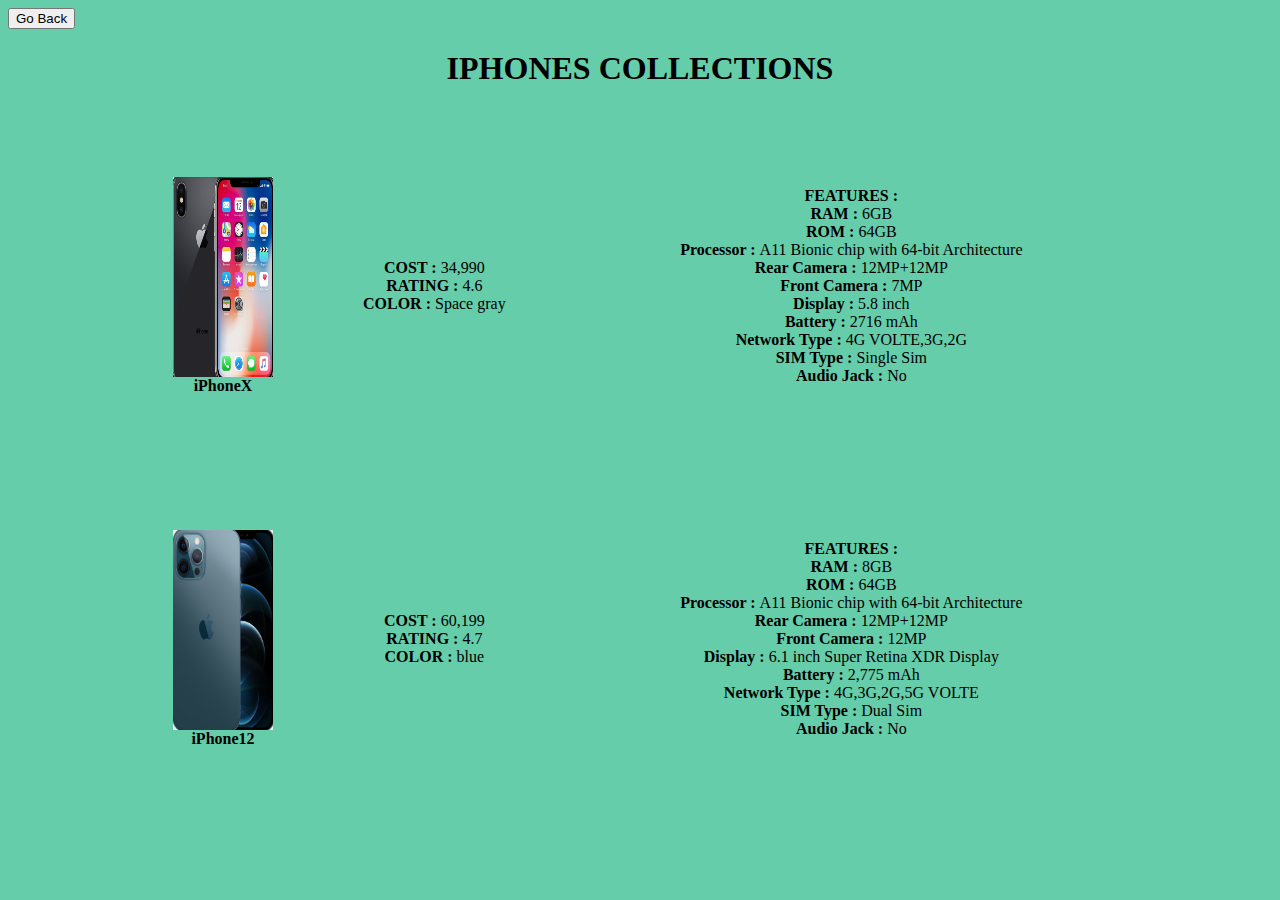
<file: apple.html>
<html>
<head>
<title>Collections</title>
</head>
  <body style="background-color:mediumaquamarine;">

  <button align="left">Go Back</button>
<script src="script.js"></script>
<h1 align="center"> IPHONES COLLECTIONS</h1>
<table align="center" height="80%" width="80%">
<tr>
<th align="center">
<img src="images/iphonex.jpeg" width="100" height="200"><br>iPhoneX</th>
<td align="center"><b>COST : </b>34,990<br><b>RATING : </b>4.6<br><b>COLOR : </b>Space gray</td>
<td align="center"><b>FEATURES :</b><br>
<b>RAM : </b>6GB<br>
<b>ROM : </b>64GB<br>
<b>Processor : </b>A11 Bionic chip with 64-bit Architecture<br>
<b>Rear Camera : </b>12MP+12MP<br>
<b>Front Camera : </b>7MP<br>
<b>Display : </b>5.8 inch<br>
<b>Battery : </b>2716 mAh<br>
<b>Network Type : </b>4G VOLTE,3G,2G<br>
<b>SIM Type : </b>Single Sim<br>
<b>Audio Jack : </b>No
</td>

<tr>
    <th align="center">
        <img src="images/iphone12.jpeg" width="100" height="200"><br>iPhone12</th>
        <td align="center"><b>COST : </b>60,199<br><b>RATING : </b>4.7<br><b>COLOR : </b>blue</td>
        <td align="center"><b>FEATURES :</b><br>
        <b>RAM : </b>8GB<br>
        <b>ROM : </b>64GB<br>
        <b>Processor : </b>A11 Bionic chip with 64-bit Architecture<br>
        <b>Rear Camera : </b>12MP+12MP<br>
        <b>Front Camera : </b>12MP<br>
        <b>Display : </b>6.1 inch Super Retina XDR Display<br>
        <b>Battery : </b>2,775 mAh<br>
        <b>Network Type : </b>4G,3G,2G,5G VOLTE<br>
        <b>SIM Type : </b>Dual Sim<br>
        <b>Audio Jack : </b>No
        </td>
</tr>

</tr>
</table>

</body>
</html>
</file>
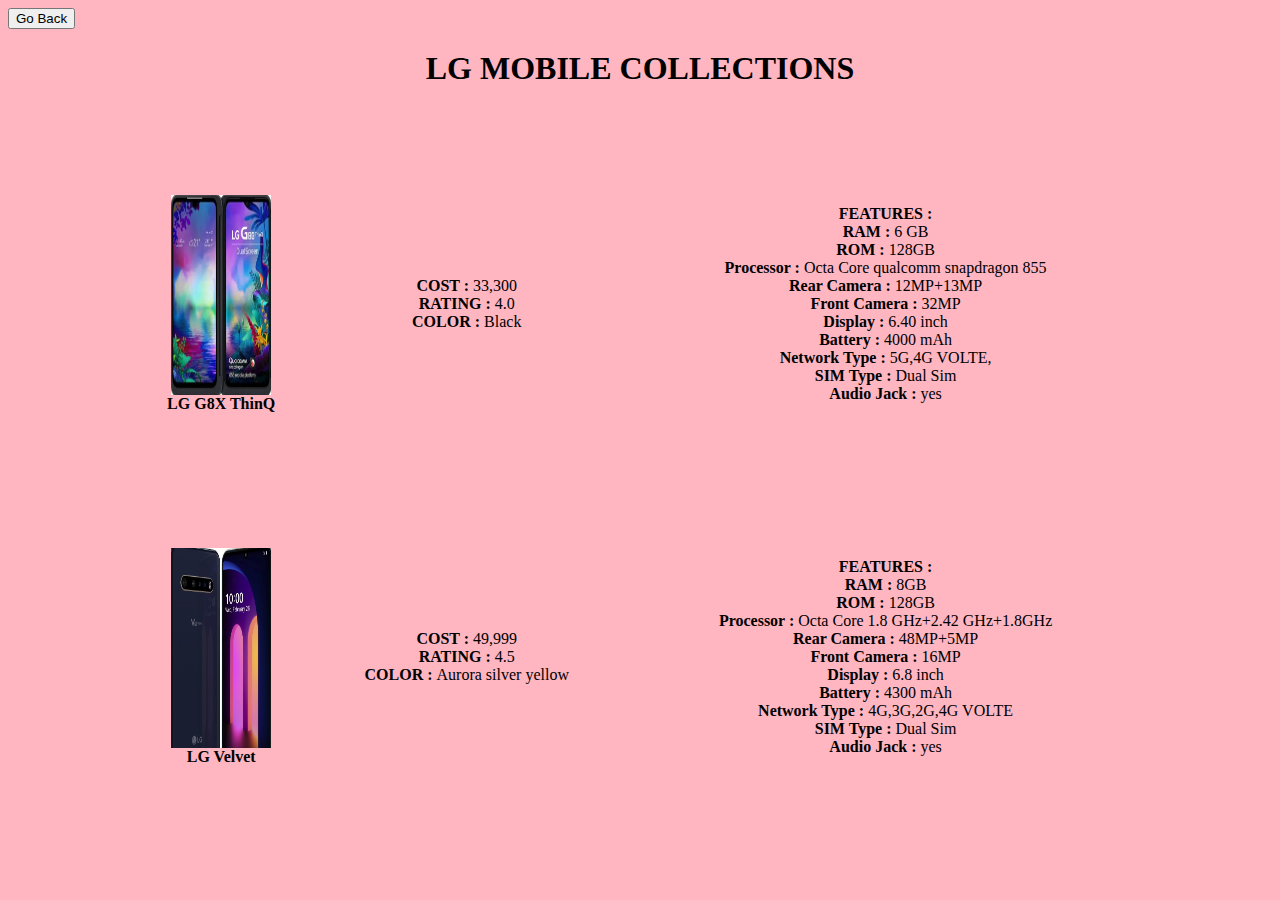
<file: lg.html>
<html>
<head>
<title>Collections</title>
</head>
<body style="background-color:lightpink">

  <button align="left">Go Back</button>
<script src="script.js"></script>
<h1 align="center">LG MOBILE COLLECTIONS</h1>
<table align="center" height="80%" width="80%">
<tr>
<th align="center">
<img src="images/lg8x.jpeg" width="100" height="200"><br> LG G8X ThinQ</th>
<td align="center"><b>COST : </b>33,300<br><b>RATING : </b>4.0<br><b>COLOR : </b>Black</td>
<td align="center"><b>FEATURES :</b><br>
<b>RAM : </b>6 GB<br>
<b>ROM : </b>128GB<br>
<b>Processor : </b>Octa Core qualcomm snapdragon 855<br>
<b>Rear Camera : </b>12MP+13MP<br>
<b>Front Camera : </b>32MP<br>
<b>Display : </b>6.40 inch<br>
<b>Battery : </b>4000 mAh<br>
<b>Network Type : </b>5G,4G VOLTE,<br>
<b>SIM Type : </b>Dual Sim<br>
<b>Audio Jack : </b>yes
</td>
<br>
<tr>
<th align="center">
<img src="images/lg velvet.jpeg" width="100" height="200"><br> LG Velvet</th>
<td align="center"><b>COST : </b>49,999<br><b>RATING : </b>4.5<br><b>COLOR : </b>Aurora silver yellow</td>
<td align="center"><b>FEATURES :</b><br>
<b>RAM : </b>8GB<br>
<b>ROM : </b>128GB<br>
<b>Processor : </b>Octa Core 1.8 GHz+2.42 GHz+1.8GHz<br>
<b>Rear Camera : </b>48MP+5MP<br>
<b>Front Camera : </b>16MP <br>
<b>Display : </b>6.8 inch<br>
<b>Battery : </b>4300 mAh<br>
<b>Network Type : </b>4G,3G,2G,4G VOLTE<br>
<b>SIM Type : </b>Dual Sim<br>
<b>Audio Jack : </b>yes
</td>
  </tr>
</tr>
</table>
  
</body>
</html>
</file>
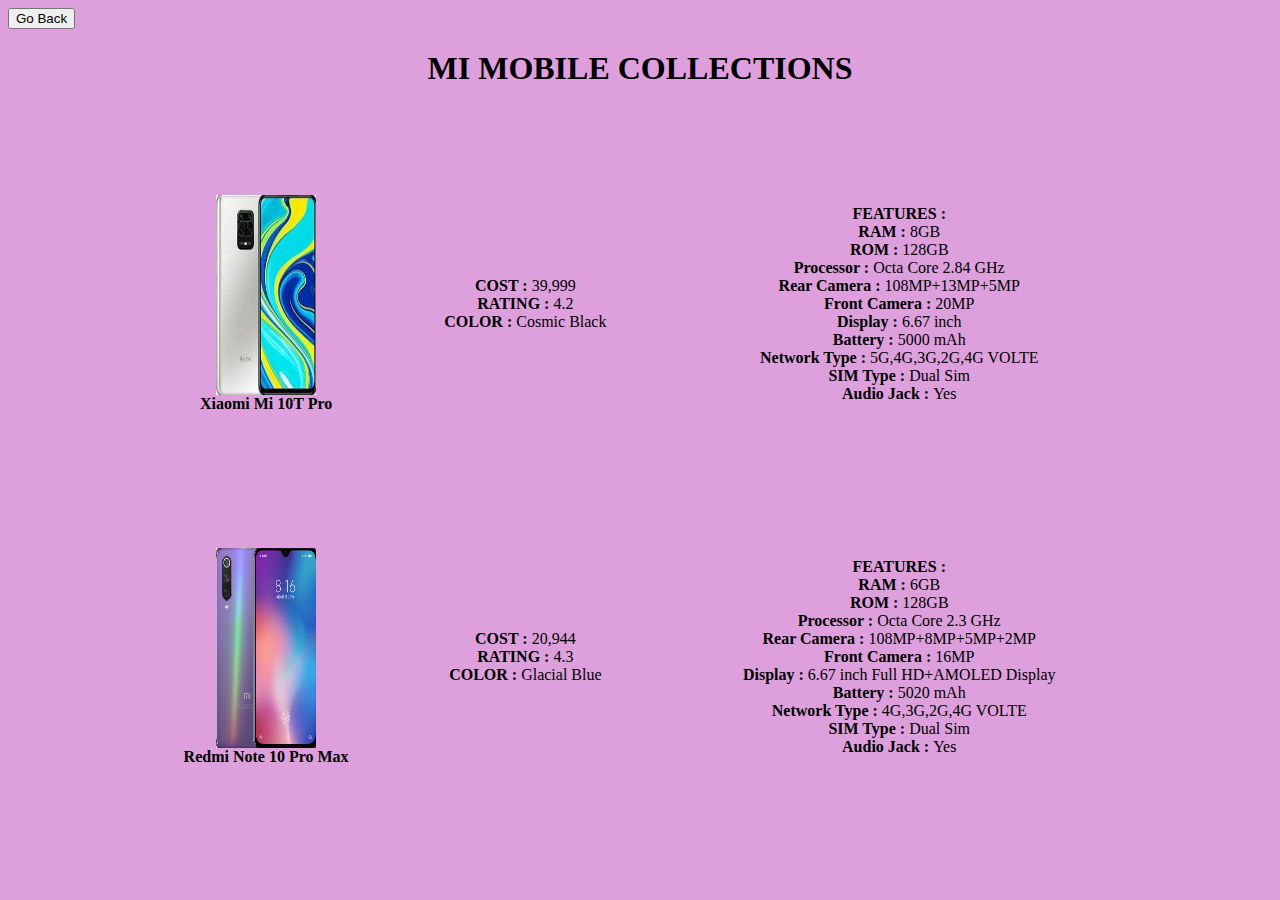
<file: mi.html>
<html>
<head>
<title>Collections</title>
</head>
<body style="background-color:plum">

  <button align="left">Go Back</button>
<script src="script.js"></script>
<h1 align="center">MI MOBILE COLLECTIONS</h1>
<table align="center" height="80%" width="80%">
<tr>
<th align="center">
<img src="images/mi10t.jpeg" width="100" height="200"><br>Xiaomi Mi 10T Pro</th>
<td align="center"><b>COST : </b>39,999<br><b>RATING : </b>4.2<br><b>COLOR : </b>Cosmic Black</td>
<td align="center"><b>FEATURES :</b><br>
<b>RAM : </b>8GB<br>
<b>ROM : </b>128GB<br>
<b>Processor : </b>Octa Core 2.84 GHz<br>
<b>Rear Camera : </b>108MP+13MP+5MP<br>
<b>Front Camera : </b>20MP<br>
<b>Display : </b>6.67 inch<br>
<b>Battery : </b>5000 mAh<br>
<b>Network Type : </b>5G,4G,3G,2G,4G VOLTE<br>
<b>SIM Type : </b>Dual Sim<br>
<b>Audio Jack : </b>Yes
</td>
<br>
  <tr>
<th align="center">
<img src="images/redmi10pro.jpeg" width="100" height="200"><br>Redmi Note 10 Pro Max</th>
<td align="center"><b>COST : </b>20,944<br><b>RATING : </b>4.3<br><b>COLOR : </b>Glacial Blue</td>
<td align="center"><b>FEATURES :</b><br>
<b>RAM : </b>6GB<br>
<b>ROM : </b>128GB<br>
<b>Processor : </b>Octa Core 2.3 GHz<br>
<b>Rear Camera : </b>108MP+8MP+5MP+2MP<br>
<b>Front Camera : </b>16MP<br>
<b>Display : </b>6.67 inch Full HD+AMOLED Display<br>
<b>Battery : </b>5020 mAh<br>
<b>Network Type : </b>4G,3G,2G,4G VOLTE<br>
<b>SIM Type : </b>Dual Sim<br>
<b>Audio Jack : </b>Yes
</td>
  </tr>
</tr>
</table>

</body>
</html>
</file>
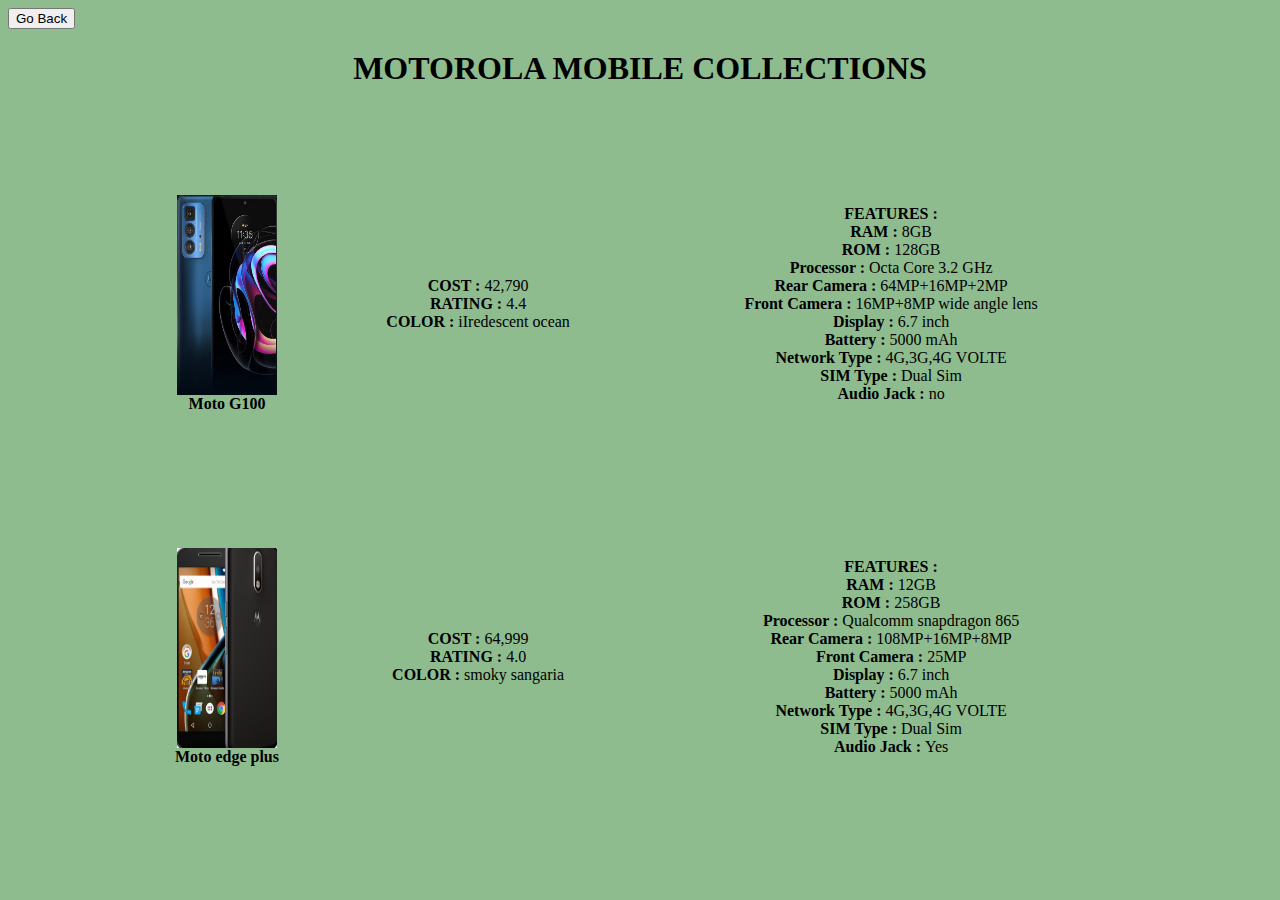
<file: motorola.html>
<html>
<head>
<title>Collections</title>
</head>
<body style="background-color:darkseagreen">

  <button align="left">Go Back</button>
<script src="script.js"></script>
<h1 align="center">MOTOROLA MOBILE COLLECTIONS</h1>
<table align="center" height="80%" width="80%">
<th align="center">
<img src="images/motog100.jpeg" width="100" height="200"><br>Moto G100</th>
<td align="center"><b>COST : </b>42,790<br><b>RATING : </b>4.4<br><b>COLOR : </b>iIredescent ocean</td>
<td align="center"><b>FEATURES :</b><br>
<b>RAM : </b>8GB<br>
<b>ROM : </b>128GB<br>
<b>Processor : </b>Octa Core 3.2 GHz<br>
<b>Rear Camera : </b>64MP+16MP+2MP<br>
<b>Front Camera : </b>16MP+8MP wide angle lens<br>
<b>Display : </b>6.7 inch<br>
<b>Battery : </b>5000 mAh<br>
<b>Network Type : </b>4G,3G,4G VOLTE<br>
<b>SIM Type : </b>Dual Sim<br>
<b>Audio Jack : </b>no
</td>
<br>
  <tr>
<th align="center">
<img src="images/motoedge.jpeg" width="100" height="200"><br>Moto edge plus</th>
<td align="center"><b>COST : </b>64,999<br><b>RATING : </b>4.0<br><b>COLOR : </b>smoky sangaria</td>
<td align="center"><b>FEATURES :</b><br>
<b>RAM : </b>12GB<br>
<b>ROM : </b>258GB<br>
<b>Processor : </b> Qualcomm snapdragon 865<br>
<b>Rear Camera : </b>108MP+16MP+8MP<br>
<b>Front Camera : </b>25MP<br>
<b>Display : </b>6.7 inch<br>
<b>Battery : </b>5000 mAh<br>
<b>Network Type : </b>4G,3G,4G VOLTE<br>
<b>SIM Type : </b>Dual Sim<br>
<b>Audio Jack : </b>Yes
</td>
  </tr>
</tr>
</table>
  
</body>
</html>
</file>
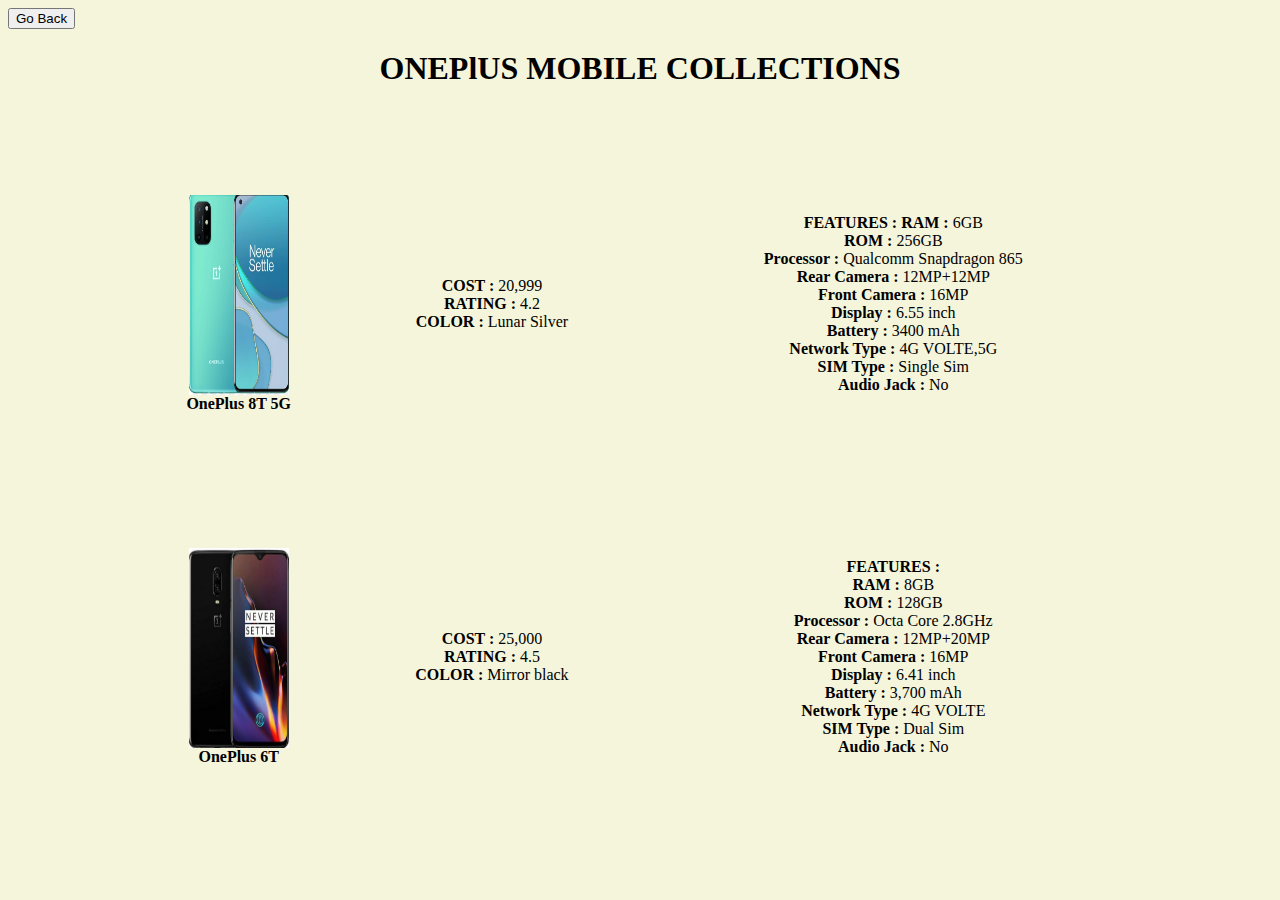
<file: oneplus.html>
<html>
<head>
<title>Collections</title>
</head>
<body bgcolor="beige">
  <button align="left">Go Back</button>
<script src="script.js"></script>
<h1 align="center">ONEPlUS MOBILE COLLECTIONS</h1>
<table align="center" height="80%" width="80%">
<tr>
  
<th align="center">
<img src="images/oneplus8t.jpeg" width="100" height="200"><br>OnePlus 8T 5G</th>
<td align="center"><b>COST : </b>20,999<br><b>RATING : </b>4.2<br><b>COLOR : </b>Lunar Silver</td>
<td align="center"><b>FEATURES :</b>
<b>RAM : </b>6GB<br>
<b>ROM : </b>256GB<br>
<b>Processor : </b>Qualcomm Snapdragon 865<br>
<b>Rear Camera : </b>12MP+12MP<br>
<b>Front Camera : </b>16MP<br>
<b>Display : </b>6.55 inch<br>
<b>Battery : </b>3400 mAh<br>
<b>Network Type : </b>4G VOLTE,5G<br>
<b>SIM Type : </b>Single Sim<br>
<b>Audio Jack : </b>No
</td>
<br>
  <tr>
<th align="center">
<img src="images/oneplus6t.jpeg" width="100" height="200"><br>OnePlus 6T</th>
<td align="center"><b>COST : </b>25,000<br><b>RATING : </b>4.5<br><b>COLOR : </b>Mirror black</td>
<td align="center"><b>FEATURES :</b><br>
<b>RAM : </b>8GB<br>
<b>ROM : </b>128GB<br>
<b>Processor : </b>Octa Core 2.8GHz<br>
<b>Rear Camera : </b>12MP+20MP<br>
<b>Front Camera : </b>16MP<br>
<b>Display : </b>6.41 inch <br>
<b>Battery : </b>3,700 mAh<br>
<b>Network Type : </b>4G VOLTE<br>
<b>SIM Type : </b>Dual Sim<br>
<b>Audio Jack : </b>No
</td>
  </tr>
</tr>
</table>
  
</body>
</html>
</file>
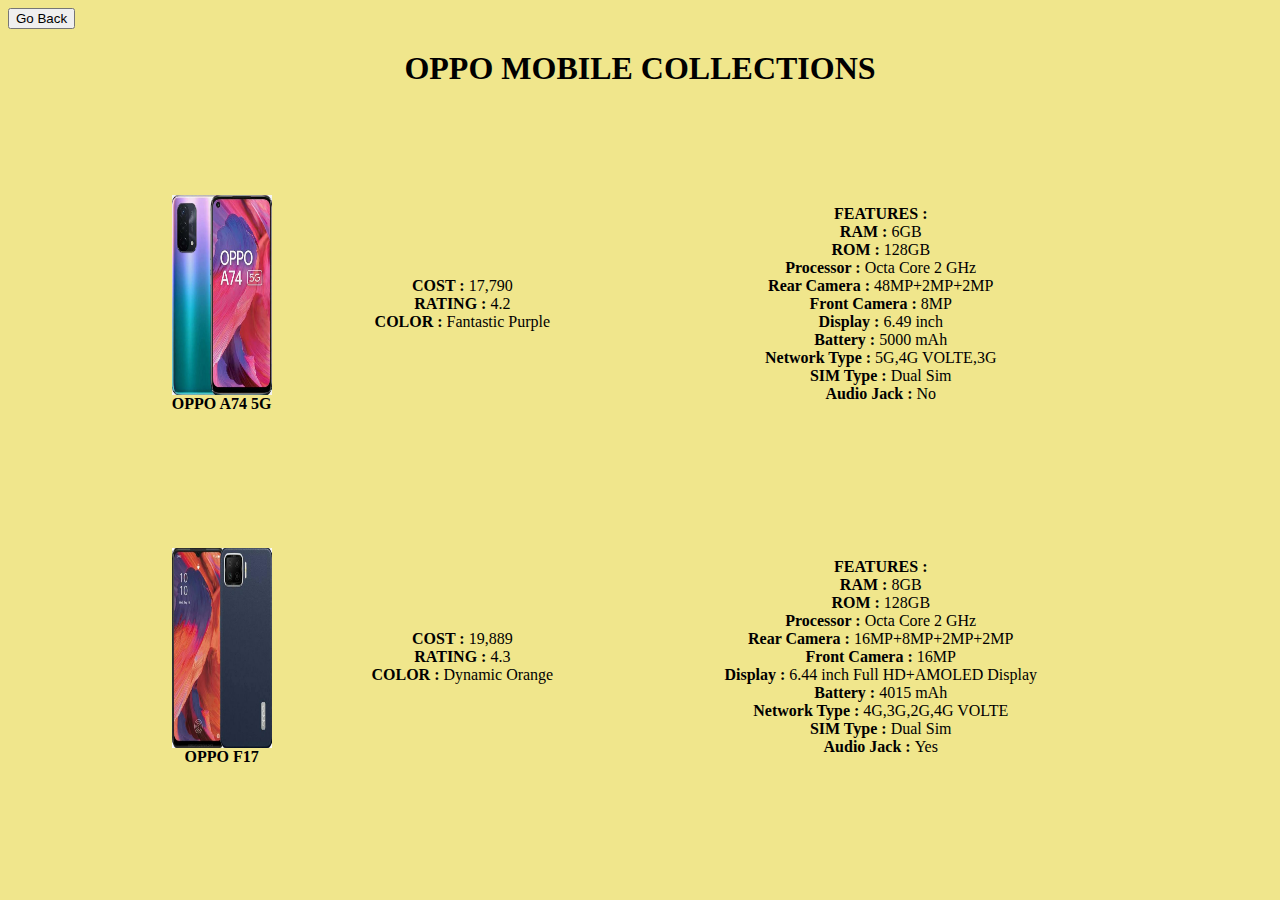
<file: oppo.html>
<html>
<head>
<title>Collections</title>
</head>
<body style="background-color:khaki">

  <button align="left">Go Back</button>
<script src="script.js"></script>
<h1 align="center">OPPO MOBILE COLLECTIONS</h1>
<table align="center" height="80%" width="80%">
<tr>
<th align="center">
<img src="images/oppoa74.jpeg" width="100" height="200"><br>OPPO A74 5G</th>
<td align="center"><b>COST : </b>17,790<br><b>RATING : </b>4.2<br><b>COLOR : </b>Fantastic Purple</td>
<td align="center"><b>FEATURES :</b><br>
<b>RAM : </b>6GB<br>
<b>ROM : </b>128GB<br>
<b>Processor : </b>Octa Core 2 GHz<br>
<b>Rear Camera : </b>48MP+2MP+2MP<br>
<b>Front Camera : </b>8MP<br>
<b>Display : </b>6.49 inch<br>
<b>Battery : </b>5000 mAh<br>
<b>Network Type : </b>5G,4G VOLTE,3G<br>
<b>SIM Type : </b>Dual Sim<br>
<b>Audio Jack : </b>No
</td>
<br>
  <tr>
<th align="center">
<img src="images/oppof17.jpeg" width="100" height="200"><br>OPPO F17</th>
<td align="center"><b>COST : </b>19,889<br><b>RATING : </b>4.3<br><b>COLOR : </b>Dynamic Orange</td>
<td align="center"><b>FEATURES :</b><br>
<b>RAM : </b>8GB<br>
<b>ROM : </b>128GB<br>
<b>Processor : </b>Octa Core 2 GHz<br>
<b>Rear Camera : </b>16MP+8MP+2MP+2MP<br>
<b>Front Camera : </b>16MP<br>
<b>Display : </b>6.44 inch Full HD+AMOLED Display<br>
<b>Battery : </b>4015 mAh<br>
<b>Network Type : </b>4G,3G,2G,4G VOLTE<br>
<b>SIM Type : </b>Dual Sim<br>
<b>Audio Jack : </b>Yes
</td>
  </tr>
</tr>
</table>

</body>
</html>
</file>
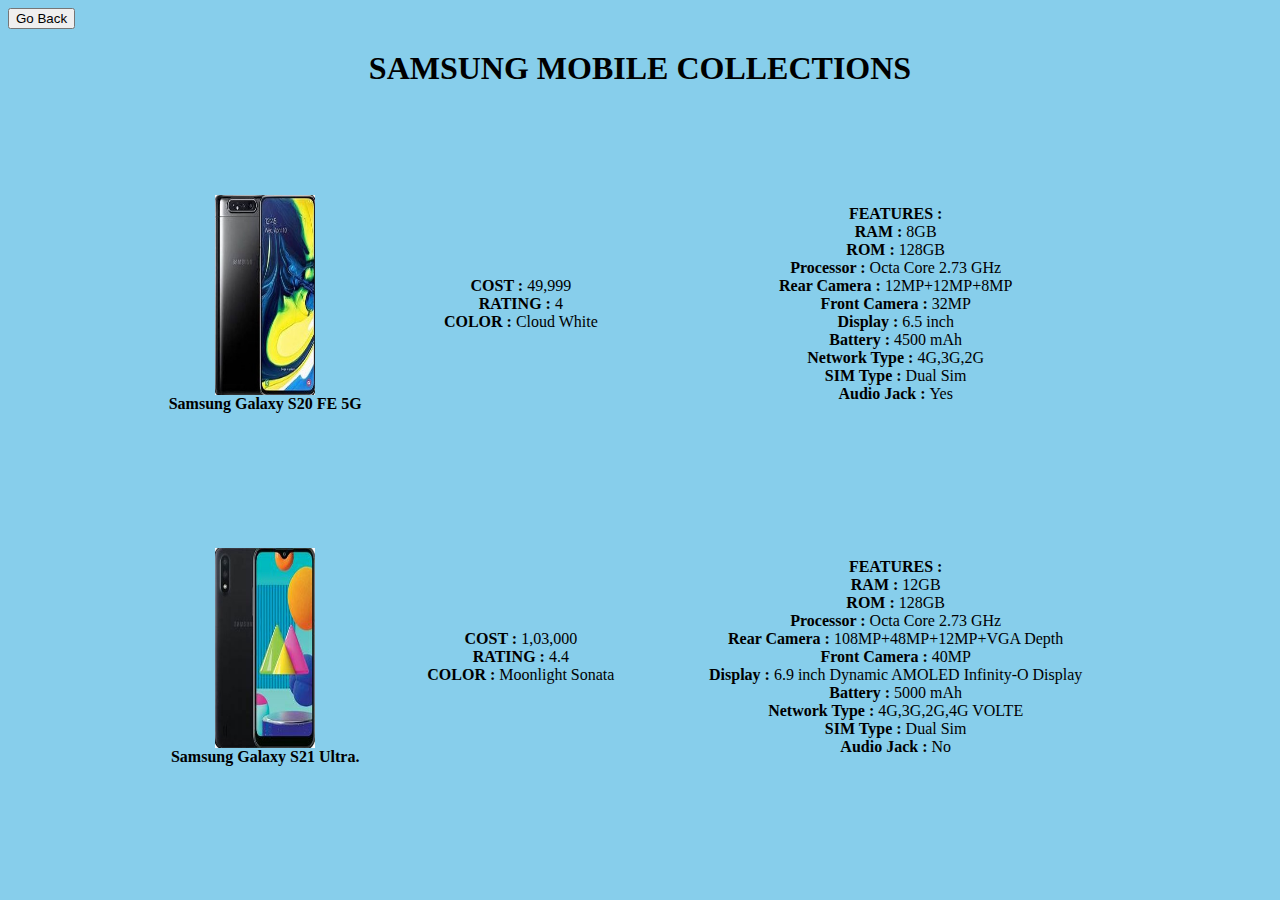
<file: samsung.html>
<html>
<head>
<title>Collections</title>
</head>
<body style="background-color:skyblue">

  <button align="left">Go Back</button>
<script src="script.js"></script>
<h1 align="center">SAMSUNG MOBILE COLLECTIONS</h1>
<table align="center" height="80%" width="80%">
<tr>
<th align="center">
<img src="images/samsungs20.jpeg" width="100" height="200"><br>Samsung Galaxy S20 FE 5G</th>
<td align="center"><b>COST : </b>49,999<br><b>RATING : </b>4<br><b>COLOR : </b>Cloud White</td>
<td align="center"><b>FEATURES :</b><br>
<b>RAM : </b>8GB<br>
<b>ROM : </b>128GB<br>
<b>Processor : </b>Octa Core 2.73 GHz<br>
<b>Rear Camera : </b>12MP+12MP+8MP<br>
<b>Front Camera : </b>32MP<br>
<b>Display : </b>6.5 inch<br>
<b>Battery : </b>4500 mAh<br>
<b>Network Type : </b>4G,3G,2G<br>
<b>SIM Type : </b>Dual Sim<br>
<b>Audio Jack : </b>Yes
</td>
<br>
  <tr>
<th align="center">
<img src="images/samsungs21.jpeg" width="100" height="200"><br>Samsung Galaxy S21 Ultra.</th>
<td align="center"><b>COST : </b>1,03,000<br><b>RATING : </b>4.4<br><b>COLOR : </b>Moonlight Sonata</td>
<td align="center"><b>FEATURES :</b><br>
<b>RAM : </b>12GB<br>
<b>ROM : </b>128GB<br>
<b>Processor : </b>Octa Core 2.73 GHz<br>
<b>Rear Camera : </b>108MP+48MP+12MP+VGA Depth<br>
<b>Front Camera : </b>40MP<br>
<b>Display : </b>6.9 inch Dynamic AMOLED Infinity-O Display<br>
<b>Battery : </b>5000 mAh<br>
<b>Network Type : </b>4G,3G,2G,4G VOLTE<br>
<b>SIM Type : </b>Dual Sim<br>
<b>Audio Jack : </b>No
</td>
  </tr>
</tr>
</table>
  
</body>
</html>
</file>
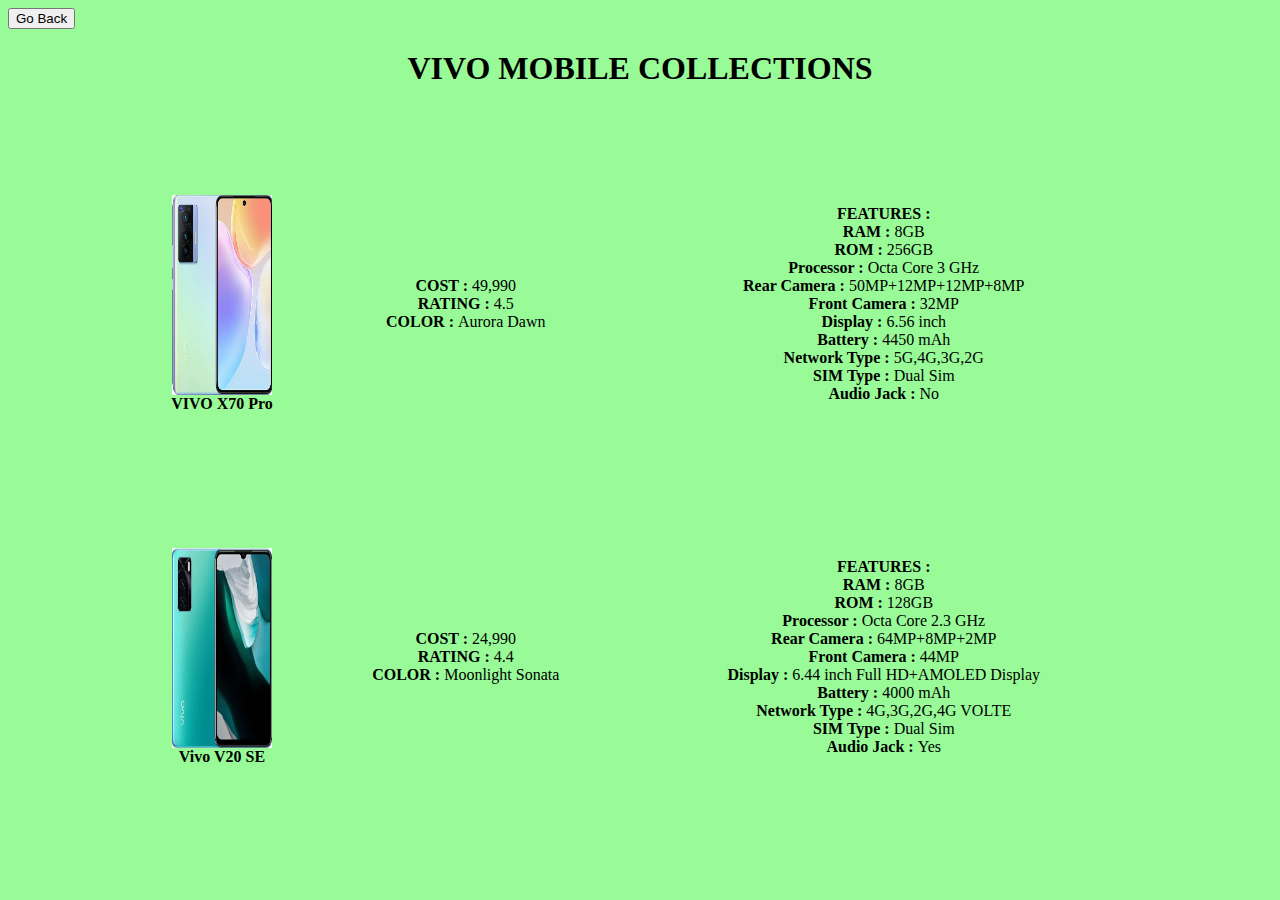
<file: vivo.html>
<html>
<head>
<title>Collections</title>
</head>
<body style="background-color:palegreen">

  <button align="left">Go Back</button>
<script src="script.js"></script>
<h1 align="center">VIVO MOBILE COLLECTIONS</h1>
<table align="center" height="80%" width="80%">
<tr>
<th align="center">
<img src="images/vivox70.jpeg" width="100" height="200"><br>VIVO X70 Pro</th>
<td align="center"><b>COST : </b>49,990<br><b>RATING : </b>4.5<br><b>COLOR : </b>Aurora Dawn</td>
<td align="center"><b>FEATURES :</b><br>
<b>RAM : </b>8GB<br>
<b>ROM : </b>256GB<br>
<b>Processor : </b>Octa Core 3 GHz<br>
<b>Rear Camera : </b>50MP+12MP+12MP+8MP<br>
<b>Front Camera : </b>32MP<br>
<b>Display : </b>6.56 inch<br>
<b>Battery : </b>4450 mAh<br>
<b>Network Type : </b>5G,4G,3G,2G<br>
<b>SIM Type : </b>Dual Sim<br>
<b>Audio Jack : </b>No
</td>
<br>
  <tr>
<th align="center">
<img src="images/vivov20.jpeg" width="100" height="200"><br>Vivo V20 SE</th>
<td align="center"><b>COST : </b>24,990<br><b>RATING : </b>4.4<br><b>COLOR : </b>Moonlight Sonata</td>
<td align="center"><b>FEATURES :</b><br>
<b>RAM : </b>8GB<br>
<b>ROM : </b>128GB<br>
<b>Processor : </b>Octa Core 2.3 GHz<br>
<b>Rear Camera : </b>64MP+8MP+2MP<br>
<b>Front Camera : </b>44MP<br>
<b>Display : </b>6.44 inch Full HD+AMOLED Display<br>
<b>Battery : </b>4000 mAh<br>
<b>Network Type : </b>4G,3G,2G,4G VOLTE<br>
<b>SIM Type : </b>Dual Sim<br>
<b>Audio Jack : </b>Yes
</td>
  </tr>
</tr>
</table>

</body>
</html>
</file>
